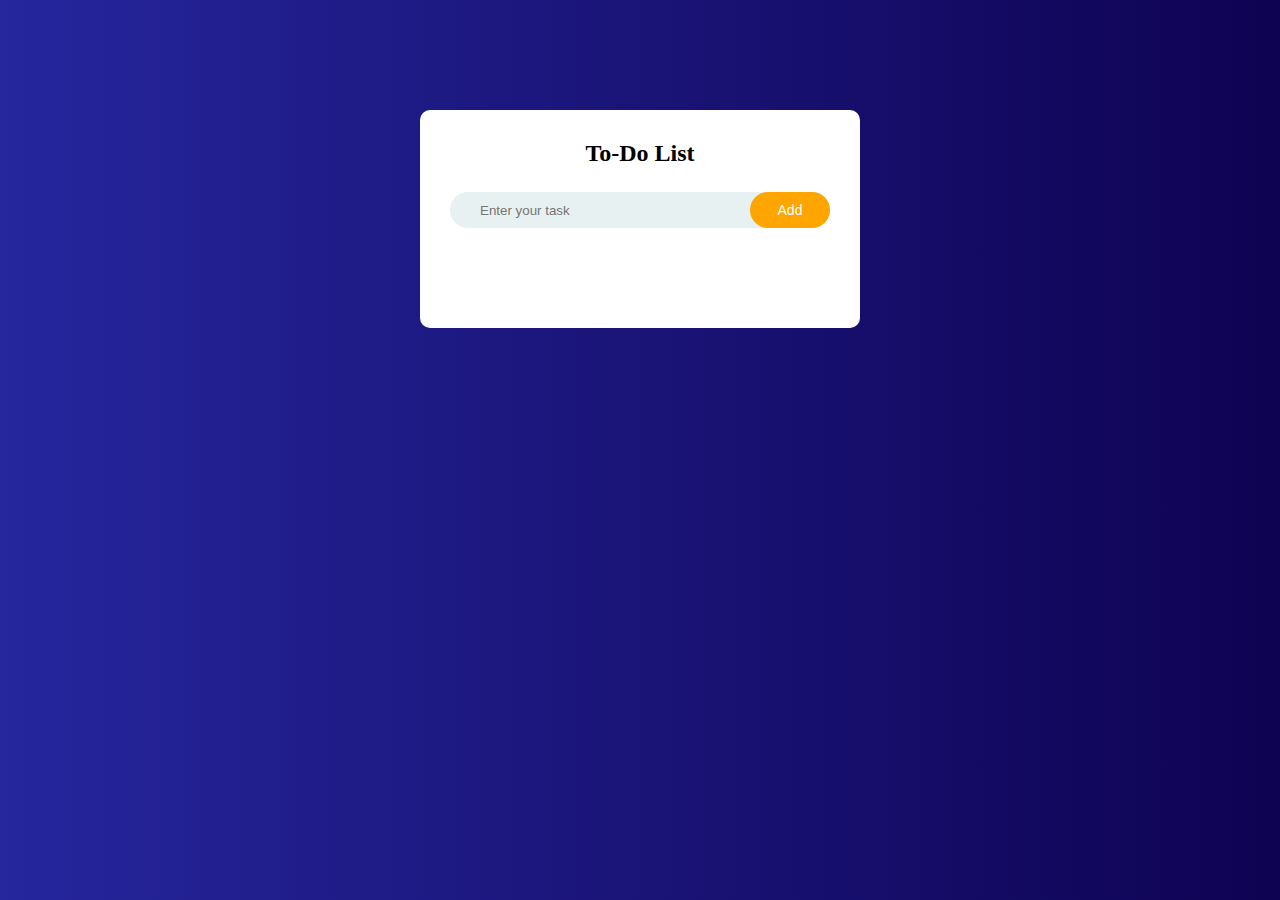
<file: index.html>
<!DOCTYPE html>
<html lang="en">
<head>
    <meta charset="UTF-8">
    <meta name="viewport" content="width=device-width, initial-scale=1.0">
    <title>Document</title>
    <link rel="stylesheet" href="./To-Do.css">
</head>
<body>
    <section id="container">
        <div id="todo"> <h2>To-Do List</h2></div>
            <div id="input">
        <input type="text" id="input-field" placeholder="Enter your task"><button id="button">Add</button>
           </div>
        <div class="list-container">
        
           
    </section>
    <script src="./To-Do.js"></script>
</body>
</html>
</file>
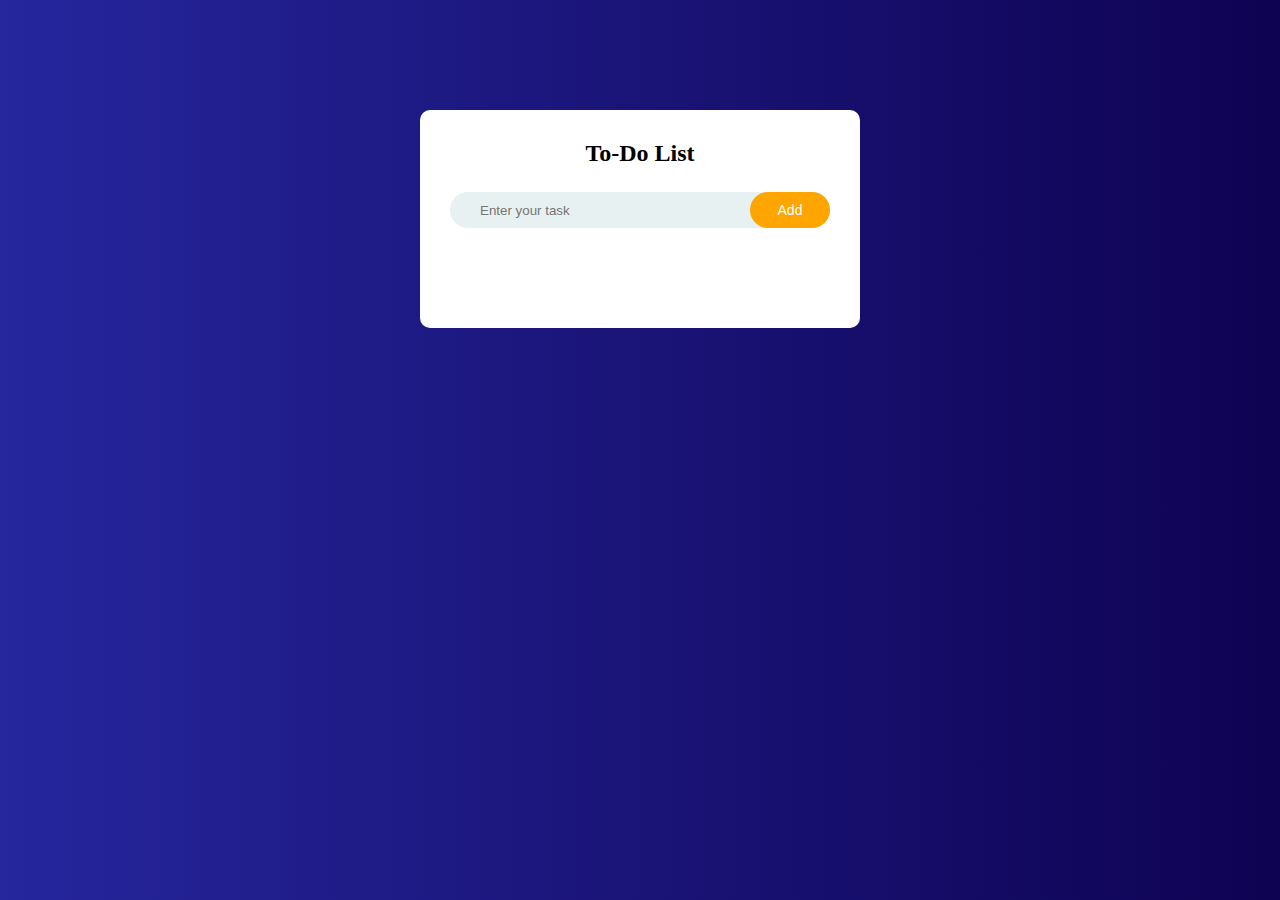
<file: To-Do.html>
<!DOCTYPE html>
<html lang="en">
<head>
    <meta charset="UTF-8">
    <meta name="viewport" content="width=device-width, initial-scale=1.0">
    <title>Document</title>
    <link rel="stylesheet" href="./To-Do.css">
</head>
<body>
    <section id="container">
        <div id="todo"> <h2>To-Do List</h2></div>
            <div id="input">
        <input type="text" id="input-field" placeholder="Enter your task"><button id="button">Add</button>
           </div>
        <div class="list-container">
        
           
    </section>
    <script src="./To-Do.js"></script>
</body>
</html>
</file>
<file: To-Do.css>
*{
    margin: 0px;
    padding: 0px;
    box-sizing: border-box;
}
body{
    width:100%;
    height:100vh;
    background-image:linear-gradient(to right,rgb(38, 38, 157),rgb(14, 2, 82));
    padding:10px;
    

}
#todo{
    text-align: center;
    margin-bottom: 25px;
    
}

#container{
    width:100%;
    max-width:440px;
    background-color: white;
    margin:100px auto;
    padding:30px 30px 70px;
    border-radius: 10px;
    user-select: none;
    
}
#input{
    
    display:flex;
    align-items: center;
    justify-content: space-between;
    background-color: rgb(231, 241, 241);
    border-radius: 30px;
    padding-left:20px;
}
#input-field{
    border: none;
    outline: none;
    flex-grow:1;
    background-color: transparent;
    margin: 10px;
    font-weight: 10px;

}
button{
    border: none;
    outline: none;
    background-color: orange;
    font-size: 14px;
    border-radius:30px;
    color: white;
    padding: 10px;
    width: 80px;
    

}
.list-container{
    padding-top: 30px;
}
.list-container div{
    padding-bottom: 10px;
}
 .task{
    display: flex;
    flex-direction: row;
    justify-content:space-between;
    
} 


.text{
    flex-grow: 2;
    padding-left:10px;
    border:none;
    outline:none;
    
}
.del{
    background-color: white;
    font-weight: bold;
    width: 40px;
    color: rgb(50, 48, 48);
}
</file>
